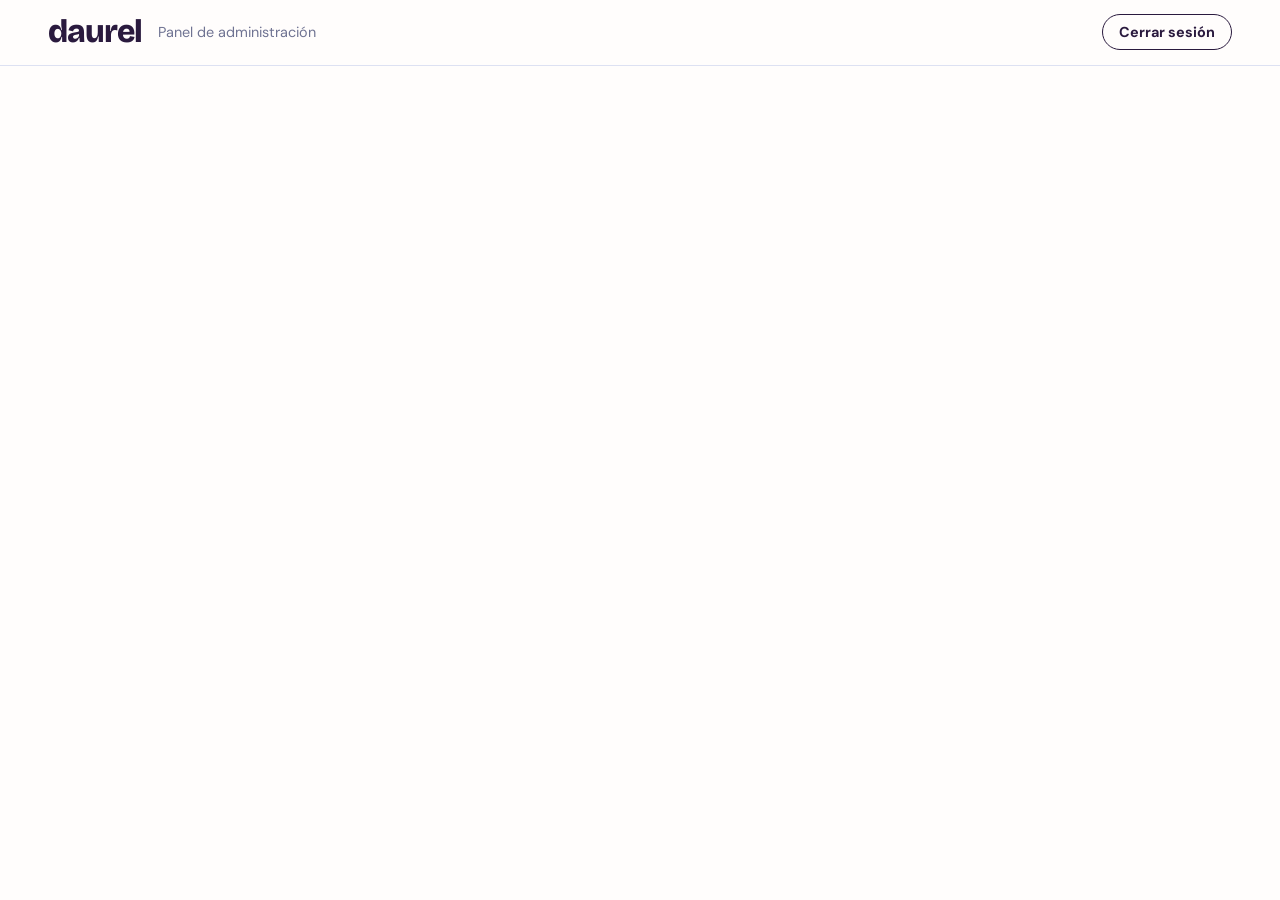
<file: admin.html>
<!DOCTYPE html>
<html lang="es">
<head>
  <meta charset="UTF-8">
  <meta name="viewport" content="width=device-width, initial-scale=1">
  <meta name="robots" content="noindex">
  <title>Admin · Daurel</title>
  <link href="https://fonts.googleapis.com/css2?family=Bricolage+Grotesque:opsz,wght@12..96,500;12..96,800&family=DM+Sans:wght@400;500;700&display=swap" rel="stylesheet">
  <link rel="stylesheet" href="css/styles.css">
</head>
<body class="admin">
  <header class="head"><a class="logo" href="./">daurel</a><span class="muted">Panel de administración</span>
    <button id="logout" class="btn small ghost">Cerrar sesión</button></header>

  <section id="login" class="panel narrow" hidden>
    <h2>Iniciar sesión</h2>
    <form id="login-form">
      <label>Correo<input id="email" type="email" required autocomplete="username"></label>
      <label>Contraseña<input id="password" type="password" required autocomplete="current-password"></label>
      <button class="btn">Entrar</button>
    </form>
  </section>

  <div id="app" class="admin-grid" hidden>
    <section class="panel">
      <h2 id="form-title">Nuevo producto</h2>
      <form id="form">
        <input type="hidden" id="pid">
        <label>Título<input id="title" required maxlength="80"></label>
        <div class="two">
          <label>Precio (MXN)<input id="price" type="number" min="0" step="0.01" required></label>
          <label>Categoría<select id="category"></select></label>
        </div>
        <label>Descripción<textarea id="description" rows="4" placeholder="Materiales, medidas, colores, tiempo de entrega…"></textarea></label>
        <label>Fotos (la primera es la principal)<input id="files" type="file" accept="image/*" multiple></label>
        <div id="previews" class="previews"></div>
        <label class="check"><input id="is_new" type="checkbox" checked> Mostrar etiqueta NUEVO</label>
        <label class="check"><input id="active" type="checkbox" checked> Visible en la tienda</label>
        <div class="two"><button class="btn">Guardar producto</button><button type="button" id="cancel" class="btn ghost">Limpiar</button></div>
      </form>
    </section>
    <section class="panel"><h2>Productos</h2><ul id="list" class="list"></ul></section>
  </div>
  <div id="toast" class="toast" role="status"></div>
  <script type="module" src="js/admin.js"></script>
</body>
</html>
</file>
<file: css/styles.css>
:root{--ink:#2a1a3e;--lilac:#c7ceea;--lilac-soft:#eef0f9;--blush:#ffdac1;--mint:#b5ead7;--sun:#ff9aa2;--coral:#ffb7b2;--bg:#fffdfc;--muted:#6f7392;--line:#dde1f2;--wa:#1fa855}
*{box-sizing:border-box}
body{margin:0;font-family:"DM Sans",system-ui,sans-serif;color:var(--ink);background:var(--bg);line-height:1.5}
img{max-width:100%;display:block}
.muted{color:var(--muted);font-size:.9rem}
.topbar{background:var(--ink);color:#fff;text-align:center;font-size:.85rem;padding:.55rem 1rem}
.head{display:flex;align-items:center;gap:1rem;padding:.9rem clamp(1rem,4vw,3rem);border-bottom:1px solid var(--line);position:sticky;top:0;background:var(--bg);z-index:5}
.logo{font:800 2rem/1 "Bricolage Grotesque",sans-serif;color:var(--ink);text-decoration:none;letter-spacing:-.03em}
.head input[type=search]{flex:1;max-width:420px;margin-left:auto;padding:.65rem 1rem;border:1px solid var(--line);border-radius:99px;background:var(--lilac-soft);font:inherit}
.admin .head .btn{margin-left:auto}
.btn{display:inline-block;border:0;background:var(--ink);color:#fff;padding:.8rem 1.4rem;border-radius:99px;font:700 1rem "DM Sans";cursor:pointer;text-decoration:none;text-align:center}
.btn.small{padding:.5rem 1rem;font-size:.9rem}.btn.ghost{background:transparent;color:var(--ink);border:1.5px solid var(--ink)}
.btn.danger{background:#b3261e}.btn.wa{background:var(--wa);display:block;margin-top:1.2rem}
:focus-visible{outline:3px solid var(--sun);outline-offset:2px}
.hero{background:linear-gradient(120deg,var(--lilac),var(--blush) 60%,var(--mint));padding:clamp(2.5rem,8vw,5.5rem) clamp(1rem,4vw,3rem)}
.hero .ht{font:800 clamp(2.2rem,7vw,4.8rem)/1 "Bricolage Grotesque",sans-serif;letter-spacing:-.035em;margin:0 0 .8rem;max-width:12ch}
.hero p{margin:0;font-size:1.15rem;max-width:36ch}
.chips{display:flex;gap:.6rem;overflow-x:auto;padding:1.2rem clamp(1rem,4vw,3rem)}
.chip{flex:none;border:1.5px solid var(--ink);background:transparent;color:var(--ink);padding:.5rem 1.1rem;border-radius:99px;font:500 .95rem "DM Sans";cursor:pointer}
.chip[aria-pressed=true]{background:var(--ink);color:#fff}
.grid{display:grid;grid-template-columns:repeat(auto-fill,minmax(230px,1fr));gap:1.6rem 1.2rem;padding:0 clamp(1rem,4vw,3rem) 3rem}
.card{cursor:pointer}.card h3{font:500 .95rem "DM Sans";margin:.7rem 0 .15rem}
.card-img{position:relative;aspect-ratio:4/5;background:var(--lilac-soft);overflow:hidden}
.card-img img{width:100%;height:100%;object-fit:cover;transition:transform .3s}
.card:hover img{transform:scale(1.04)}
.badge{position:absolute;top:.7rem;left:.7rem;z-index:1;background:var(--sun);color:var(--ink);font:800 .72rem "Bricolage Grotesque";padding:.3rem .6rem;border-radius:99px}
.price{font-weight:700;margin:0}.price.big{font-size:1.6rem}
.empty{grid-column:1/-1;color:var(--muted);padding:2rem 0}
.foot{background:var(--lilac-soft);padding:2rem clamp(1rem,4vw,3rem);text-align:center}.foot p{margin:.2rem}
dialog{border:0;border-radius:20px;padding:0;width:min(900px,94vw);max-height:92vh;overflow:auto}
dialog::backdrop{background:rgba(42,26,62,.6)}
.close{position:absolute;right:.8rem;top:.5rem;border:0;background:#fff;border-radius:50%;width:2.2rem;height:2.2rem;font-size:1.5rem;cursor:pointer;z-index:2}
.modal-body{display:grid;grid-template-columns:1fr 1fr;gap:1.5rem;padding:1.5rem}
.gallery #main-img{width:100%;aspect-ratio:4/5;object-fit:cover;border-radius:12px}
.thumbs{display:flex;gap:.5rem;margin-top:.6rem}.thumbs img{width:60px;height:60px;object-fit:cover;border-radius:8px;cursor:pointer}
.info h2{font:800 1.8rem/1.1 "Bricolage Grotesque";margin:.2rem 0 .6rem}.desc{white-space:pre-line}
@media(max-width:700px){.modal-body{grid-template-columns:1fr}.head input[type=search]{display:none}.head .btn{margin-left:auto}}
.admin-grid{display:grid;grid-template-columns:minmax(300px,420px) 1fr;gap:1.5rem;padding:1.5rem clamp(1rem,4vw,3rem);align-items:start}
@media(max-width:800px){.admin-grid{grid-template-columns:1fr}}
.panel{background:#fff;border:1px solid var(--line);border-radius:16px;padding:1.4rem}.panel.narrow{max-width:400px;margin:3rem auto}
.panel h2{margin:0 0 1rem;font:800 1.4rem "Bricolage Grotesque"}
label{display:block;font-weight:500;font-size:.9rem;margin-bottom:.9rem}
label input:not([type=checkbox]),select,textarea{display:block;width:100%;margin-top:.3rem;padding:.65rem .8rem;border:1px solid var(--line);border-radius:10px;font:inherit;background:#fff}
.check{display:flex;gap:.5rem;align-items:center}.two{display:grid;grid-template-columns:1fr 1fr;gap:.8rem}
.previews{display:flex;flex-wrap:wrap;gap:.6rem;margin-bottom:1rem}
.prev{position:relative}.prev img{width:80px;height:80px;object-fit:cover;border-radius:10px}
.prev button{position:absolute;top:-6px;right:-6px;border:0;background:var(--ink);color:#fff;border-radius:50%;width:22px;height:22px;cursor:pointer}
.prev em{position:absolute;bottom:4px;left:4px;background:var(--sun);font-size:.65rem;font-style:normal;padding:0 .35rem;border-radius:99px}
.list{list-style:none;margin:0;padding:0}
.row{display:grid;grid-template-columns:56px 1fr auto auto;gap:.8rem;align-items:center;padding:.7rem 0;border-bottom:1px solid var(--line)}
.row img{width:56px;height:56px;object-fit:cover;border-radius:10px}.row.off{opacity:.55}
.toast{position:fixed;bottom:1.2rem;left:50%;transform:translate(-50%,200%);background:var(--ink);color:#fff;padding:.8rem 1.4rem;border-radius:99px;transition:transform .25s}
.toast.show{transform:translate(-50%,0)}.toast.bad{background:#b3261e}
@media(prefers-reduced-motion:reduce){*{transition:none!important}}
[hidden]{display:none!important}

/* encabezado + escenario (diseño Figma) */
.sr-only{position:absolute;width:1px;height:1px;overflow:hidden;clip:rect(0 0 0 0);white-space:nowrap}
.top{background:linear-gradient(180deg,#bdebda 0%,#dcf4ec 40%,#fff 90%)}
.site-head{position:fixed;inset:0 0 auto;z-index:50;display:flex;align-items:center;gap:clamp(1rem,2.4vw,2.2rem);padding:.7rem clamp(1rem,3vw,2.2rem);font-family:"Instrument Serif",serif;transition:background .3s,box-shadow .3s}
.site-head.solid{background:rgba(255,255,255,.92);backdrop-filter:blur(8px);box-shadow:0 1px 0 var(--line)}
.logo-img{display:block;height:52px;min-width:110px;text-decoration:none}
.logo-img img{height:100%;width:auto;max-width:150px;object-fit:contain;display:block}
.logo-img span{display:none;font:800 2rem/52px "Bricolage Grotesque",sans-serif;color:var(--ink);letter-spacing:-.03em}
.logo-img.nologo span{display:block}
.cats{display:flex;gap:clamp(.9rem,2vw,1.8rem)}
.cat{background:none;border:0;border-bottom:1.5px solid transparent;padding:.2rem 0;font:inherit;font-size:1.1rem;text-transform:uppercase;color:var(--ink);cursor:pointer;white-space:nowrap}
.cat[aria-pressed=true]{border-bottom-color:var(--ink)}
.nav-right{margin-left:auto;display:flex;align-items:center;gap:.9rem;font-size:1.1rem}
.nav-right input{width:min(220px,40vw);padding:.4rem .9rem;border:1px solid var(--line);border-radius:99px;font:400 .95rem "DM Sans",sans-serif;background:#fff}
.contact{color:var(--ink);text-decoration:none;text-transform:uppercase}
.pill{background:#8fe3a9;color:var(--ink);padding:.15rem .85rem;border-radius:99px;font-size:.95rem;text-decoration:none}
.icon-btn{background:none;border:0;color:var(--ink);cursor:pointer;padding:.2rem;display:grid}
.grid{scroll-margin-top:100px;padding-top:2rem}
.stage{--pt:84px;--w:clamp(125px,20vw,300px);--gap:clamp(105px,25vw,340px);position:relative;overflow:hidden;box-sizing:border-box;padding-top:var(--pt);height:clamp(580px,94vh,800px);touch-action:pan-y;user-select:none;font-family:"Instrument Serif",serif}
.st-track{position:absolute;left:50%;top:calc(var(--pt) + (100% - var(--pt))*.34);width:0;height:0}
.st-item{position:absolute;left:0;top:0;width:var(--w);cursor:pointer;transform-origin:0 0;opacity:var(--op,0);z-index:var(--z,1);pointer-events:var(--pe,none);
  transform:translate(calc(var(--o,0)*var(--gap)),calc(var(--ao,0)*18px)) scale(var(--s,.8)) translate(-50%,-50%);
  transition:transform .7s cubic-bezier(.65,0,.25,1),opacity .5s}
.st-item img{width:100%;height:auto;display:block;pointer-events:none}
.st-item.cut img{filter:drop-shadow(0 18px 16px rgba(42,26,62,.22))}
.st-item.photo img{aspect-ratio:4/5;object-fit:cover;border-radius:18px;box-shadow:0 20px 34px rgba(42,26,62,.2)}
.st-info{position:absolute;left:0;right:0;bottom:2.2rem;text-align:center;padding:0 1rem}
.st-info h2{font:400 clamp(1.9rem,4.6vw,3.3rem)/1 "Instrument Serif",serif;text-transform:uppercase;margin:0}
.st-info p{margin:.45rem 0 .9rem;font-size:1.2rem}
.st-buy{display:inline-block;background:var(--coral);color:var(--ink);padding:.5rem 2rem;border-radius:99px;font-size:1.15rem;text-transform:uppercase;text-decoration:none}
.st-info.swap{animation:fadeup .5s ease-out}
@keyframes fadeup{from{opacity:0;transform:translateY(8px)}}
@media(prefers-reduced-motion:reduce){.st-info.swap{animation:none}}
@media(max-width:820px){.site-head{flex-wrap:wrap;gap:.4rem 1rem}.cats{order:3;width:100%;overflow-x:auto;padding-bottom:.2rem}.nav-right{gap:.6rem}.stage{--pt:122px}.grid{scroll-margin-top:130px}}

/* carrusel de tarjetas: decoración y recuerdos */
.showcase{--teal:#87ddd6;--mist:#c5d4e3;--lav:#d2b8ee;--rose:#f8b1b7;position:relative;overflow:hidden;padding:clamp(3rem,8vw,6rem) 0;
  background:radial-gradient(38% 55% at 4% 52%,var(--rose) 0%,transparent 72%),radial-gradient(34% 40% at 88% 22%,rgba(248,177,183,.75) 0%,transparent 70%),radial-gradient(42% 45% at 52% 92%,var(--teal) 0%,transparent 72%),radial-gradient(38% 50% at 96% 88%,var(--lav) 0%,transparent 72%),radial-gradient(35% 40% at 6% 95%,rgba(210,184,238,.7) 0%,transparent 70%),linear-gradient(180deg,var(--mist) 0%,#d9d3e6 100%)}
.sc-track{display:flex;gap:clamp(.8rem,2vw,1.6rem);overflow-x:auto;scroll-snap-type:x mandatory;padding:.5rem clamp(1rem,4vw,3rem) 1rem;scroll-padding-inline:clamp(1rem,4vw,3rem);scrollbar-width:none;cursor:grab}
.sc-track::-webkit-scrollbar{display:none}
.sc-track.drag{scroll-snap-type:none;cursor:grabbing;user-select:none}
.sc-card{flex:0 0 clamp(220px,21vw,340px);scroll-snap-align:start;background:#fff;border-radius:26px;padding:14px 14px 18px;text-align:center;cursor:pointer;box-shadow:0 10px 30px rgba(42,26,62,.08);transition:transform .3s}
.sc-card:hover{transform:translateY(-4px)}
.sc-img{aspect-ratio:3/4;background:#d3d3e3;border-radius:20px;overflow:hidden}
.sc-img img{width:100%;height:100%;display:block;pointer-events:none}
.sc-img.cut img{object-fit:contain;padding:.6rem;filter:drop-shadow(0 12px 12px rgba(42,26,62,.2))}
.sc-img.photo img{object-fit:cover}
.sc-card h3{font:400 1.2rem/1.2 "Instrument Serif",serif;margin:.9rem 0 .6rem}
.sc-btn{display:inline-block;background:var(--lav);color:var(--ink);padding:.25rem 1.2rem;border-radius:99px;font:400 1.05rem "Instrument Serif",serif}
.sc-arrow{position:absolute;top:50%;transform:translateY(-50%);z-index:3;width:2.8rem;height:2.8rem;border-radius:50%;border:1.5px solid var(--ink);background:rgba(255,255,255,.85);color:var(--ink);font-size:1.6rem;line-height:1;cursor:pointer}
.sc-arrow.left{left:clamp(.4rem,1.5vw,1.2rem)}.sc-arrow.right{right:clamp(.4rem,1.5vw,1.2rem)}
.sc-arrow:disabled{opacity:.3;cursor:default}
@media(max-width:700px){.sc-arrow{display:none}.sc-card{flex-basis:68vw}}
</file>
